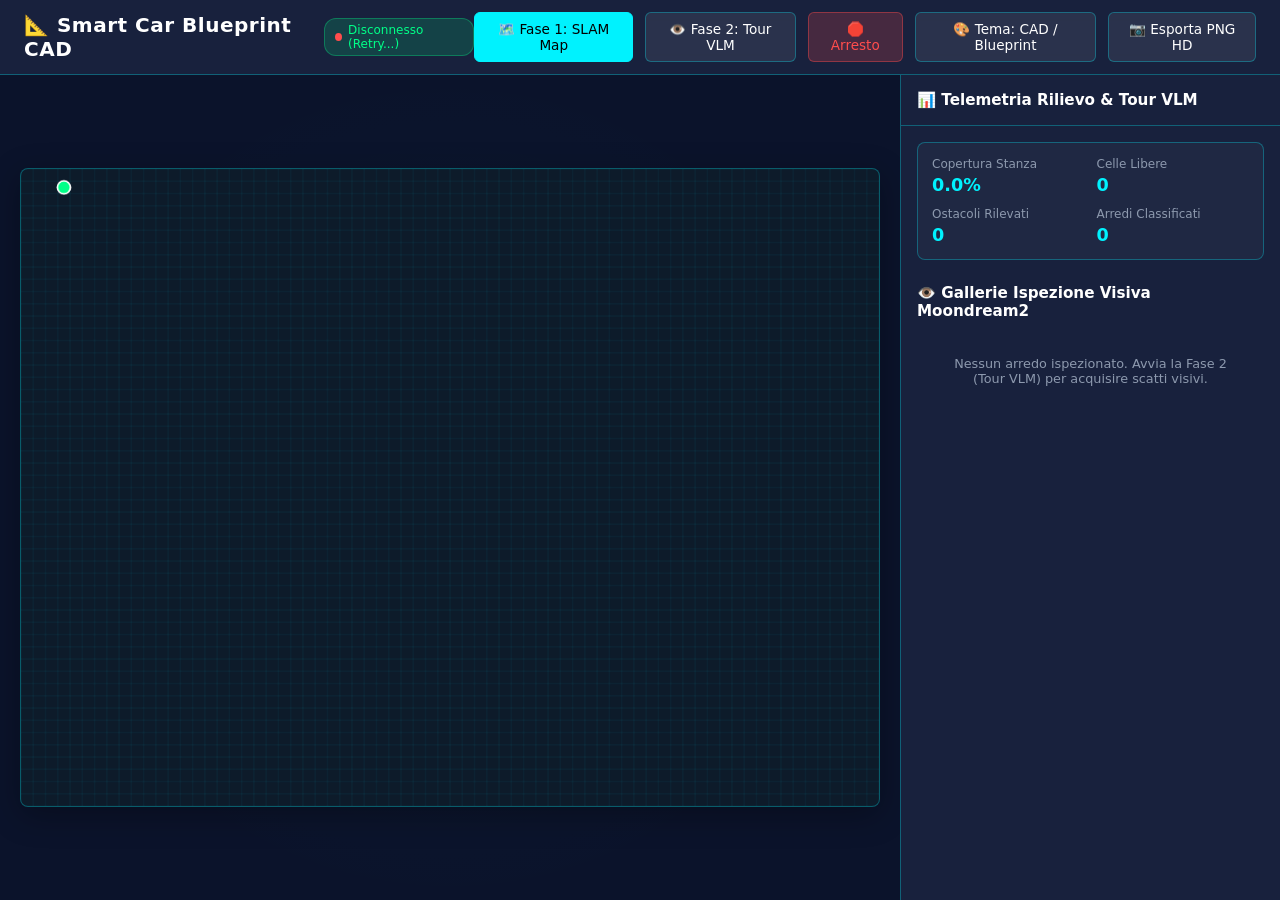
<file: robot_server/templates/blueprint.html>
<!DOCTYPE html>
<html lang="it">
<head>
    <meta charset="UTF-8">
    <meta name="viewport" content="width=device-width, initial-scale=1.0">
    <title>Planimetria Isometrica & Tour VLM | Adeept 4WD Smart Car</title>
    <style>
        :root {
            --bg-color: #0b132b;
            --panel-bg: rgba(28, 37, 65, 0.85);
            --accent-color: #00f2fe;
            --text-color: #ffffff;
            --text-muted: #8d99ae;
            --border-color: rgba(0, 242, 254, 0.3);
            --grid-line: rgba(0, 242, 254, 0.1);
            --wall-color: #00f2fe;
            --free-color: rgba(0, 242, 254, 0.05);
            --unknown-color: #0d1b2a;
        }

        body.white-cad {
            --bg-color: #f8f9fa;
            --panel-bg: rgba(255, 255, 255, 0.95);
            --accent-color: #0056b3;
            --text-color: #212529;
            --text-muted: #6c757d;
            --border-color: #ced4da;
            --grid-line: rgba(0, 0, 0, 0.08);
            --wall-color: #212529;
            --free-color: #ffffff;
            --unknown-color: #e9ecef;
        }

        * {
            box-sizing: border-box;
            margin: 0;
            padding: 0;
            font-family: 'Segoe UI', system-ui, -apple-system, sans-serif;
        }

        body {
            background-color: var(--bg-color);
            color: var(--text-color);
            display: flex;
            flex-direction: column;
            height: 100vh;
            overflow: hidden;
            transition: background-color 0.3s ease, color 0.3s ease;
        }

        header {
            display: flex;
            justify-content: space-between;
            align-items: center;
            padding: 12px 24px;
            background: var(--panel-bg);
            border-bottom: 1px solid var(--border-color);
            backdrop-filter: blur(10px);
        }

        .logo-area {
            display: flex;
            align-items: center;
            gap: 12px;
        }

        .logo-area h1 {
            font-size: 1.25rem;
            font-weight: 600;
            letter-spacing: 0.5px;
        }

        .status-badge {
            font-size: 0.75rem;
            padding: 4px 10px;
            border-radius: 12px;
            background: rgba(0, 255, 136, 0.15);
            color: #00ff88;
            border: 1px solid rgba(0, 255, 136, 0.3);
            display: flex;
            align-items: center;
            gap: 6px;
        }

        .controls-header {
            display: flex;
            align-items: center;
            gap: 12px;
        }

        .btn {
            background: rgba(255, 255, 255, 0.08);
            color: var(--text-color);
            border: 1px solid var(--border-color);
            padding: 8px 16px;
            border-radius: 6px;
            cursor: pointer;
            font-size: 0.85rem;
            font-weight: 500;
            display: inline-flex;
            align-items: center;
            gap: 8px;
            transition: all 0.2s ease;
        }

        .btn:hover {
            background: var(--accent-color);
            color: #000;
            border-color: var(--accent-color);
            transform: translateY(-1px);
        }

        .btn-primary {
            background: var(--accent-color);
            color: #000;
            border-color: var(--accent-color);
        }

        .btn-danger {
            background: rgba(255, 77, 77, 0.2);
            color: #ff4d4d;
            border-color: rgba(255, 77, 77, 0.4);
        }

        .btn-danger:hover {
            background: #ff4d4d;
            color: #fff;
        }

        main {
            display: flex;
            flex: 1;
            overflow: hidden;
        }

        .viewport-container {
            flex: 1;
            position: relative;
            display: flex;
            justify-content: center;
            align-items: center;
            padding: 20px;
            background: radial-gradient(circle at center, rgba(0,242,254,0.03) 0%, transparent 70%);
        }

        #blueprintCanvas {
            box-shadow: 0 8px 32px rgba(0, 0, 0, 0.3);
            border-radius: 8px;
            border: 1px solid var(--border-color);
            background-color: var(--unknown-color);
            max-width: 100%;
            max-height: 100%;
        }

        .side-panel {
            width: 380px;
            background: var(--panel-bg);
            border-left: 1px solid var(--border-color);
            display: flex;
            flex-direction: column;
            backdrop-filter: blur(10px);
        }

        .panel-header {
            padding: 16px;
            border-bottom: 1px solid var(--border-color);
            font-size: 0.95rem;
            font-weight: 600;
            display: flex;
            align-items: center;
            gap: 8px;
        }

        .panel-body {
            flex: 1;
            overflow-y: auto;
            padding: 16px;
            display: flex;
            flex-direction: column;
            gap: 16px;
        }

        .stat-card {
            background: rgba(255, 255, 255, 0.03);
            border: 1px solid var(--border-color);
            border-radius: 8px;
            padding: 14px;
            display: grid;
            grid-template-columns: repeat(2, 1fr);
            gap: 12px;
        }

        .stat-item {
            display: flex;
            flex-direction: column;
        }

        .stat-label {
            font-size: 0.75rem;
            color: var(--text-muted);
            margin-bottom: 4px;
        }

        .stat-value {
            font-size: 1.1rem;
            font-weight: 700;
            color: var(--accent-color);
        }

        .inspection-card {
            background: rgba(255, 255, 255, 0.03);
            border: 1px solid var(--border-color);
            border-radius: 8px;
            overflow: hidden;
            transition: transform 0.2s ease;
        }

        .inspection-card:hover {
            transform: translateY(-2px);
        }

        .inspection-card img {
            width: 100%;
            height: 180px;
            object-fit: cover;
            border-bottom: 1px solid var(--border-color);
        }

        .inspection-card-body {
            padding: 12px;
        }

        .inspection-title {
            font-size: 0.9rem;
            font-weight: 600;
            display: flex;
            align-items: center;
            gap: 6px;
            margin-bottom: 6px;
        }

        .inspection-desc {
            font-size: 0.8rem;
            color: var(--text-muted);
            line-height: 1.4;
        }
    </style>
</head>
<body>
    <header>
        <div class="logo-area">
            <h1>📐 Smart Car Blueprint CAD</h1>
            <div class="status-badge" id="connStatus">
                <span style="display:inline-block; width:8px; height:8px; border-radius:50%; background:#00ff88;"></span>
                <span>Connesso (WS)</span>
            </div>
        </div>
        <div class="controls-header">
            <button class="btn btn-primary" onclick="sendCommand('start_slam')">🗺️ Fase 1: SLAM Map</button>
            <button class="btn" onclick="sendCommand('start_vlm_tour')">👁️ Fase 2: Tour VLM</button>
            <button class="btn btn-danger" onclick="sendCommand('stop_all')">🛑 Arresto</button>
            <button class="btn" onclick="toggleTheme()">🎨 Tema: CAD / Blueprint</button>
            <button class="btn" onclick="exportPNG()">📷 Esporta PNG HD</button>
        </div>
    </header>

    <main>
        <div class="viewport-container">
            <canvas id="blueprintCanvas" width="1050" height="780"></canvas>
        </div>

        <aside class="side-panel">
            <div class="panel-header">
                📊 Telemetria Rilievo & Tour VLM
            </div>
            <div class="panel-body">
                <div class="stat-card">
                    <div class="stat-item">
                        <span class="stat-label">Copertura Stanza</span>
                        <span class="stat-value" id="statExplored">0.0%</span>
                    </div>
                    <div class="stat-item">
                        <span class="stat-label">Celle Libere</span>
                        <span class="stat-value" id="statFree">0</span>
                    </div>
                    <div class="stat-item">
                        <span class="stat-label">Ostacoli Rilevati</span>
                        <span class="stat-value" id="statObs">0</span>
                    </div>
                    <div class="stat-item">
                        <span class="stat-label">Arredi Classificati</span>
                        <span class="stat-value" id="statVlmCount">0</span>
                    </div>
                </div>

                <div class="panel-header" style="padding:0; border:none; margin-top:8px;">
                    👁️ Gallerie Ispezione Visiva Moondream2
                </div>

                <div id="inspectionGallery" style="display:flex; flex-direction:column; gap:12px;">
                    <div style="font-size:0.8rem; color:var(--text-muted); text-align:center; padding:20px;">
                        Nessun arredo ispezionato. Avvia la Fase 2 (Tour VLM) per acquisire scatti visivi.
                    </div>
                </div>
            </div>
        </aside>
    </main>

    <script>
        const canvas = document.getElementById('blueprintCanvas');
        const ctx = canvas.getContext('2d');
        const GRID_W = 70;
        const GRID_H = 52;
        const CELL_SIZE = 15; // 70 * 15 = 1050, 52 * 15 = 780 px

        let ws = null;
        let mapData = null;
        let robotPose = { x: 350, y: 150, theta: 0 };
        let semanticObjects = [];

        function initWebSocket() {
            const wsProtocol = location.protocol === 'https:' ? 'wss:' : 'ws:';
            const wsUrl = `${wsProtocol}//${location.hostname}:8888`;
            
            try {
                ws = new WebSocket(wsUrl);
                ws.onopen = () => {
                    document.getElementById('connStatus').innerHTML = '<span style="display:inline-block; width:8px; height:8px; border-radius:50%; background:#00ff88;"></span> Connesso (WS)';
                };
                ws.onmessage = (event) => {
                    try {
                        const data = JSON.parse(event.data);
                        if (data.type === 'map_update' || data.grid) {
                            mapData = data.grid || data;
                            if (data.pose) robotPose = data.pose;
                            if (data.semantic_objects) semanticObjects = data.semantic_objects;
                            updateStats(data.stats);
                            renderMap();
                        } else if (data.type === 'vlm_inspection_event') {
                            addInspectionCard(data);
                        }
                    } catch (e) { console.error("Error parsing WS msg", e); }
                };
                ws.onclose = () => {
                    document.getElementById('connStatus').innerHTML = '<span style="display:inline-block; width:8px; height:8px; border-radius:50%; background:#ff4d4d;"></span> Disconnesso (Retry...)';
                    setTimeout(initWebSocket, 3000);
                };
            } catch (e) {
                console.warn("WebSocket non disponibile, uso polling...");
            }
        }

        function sendCommand(cmd) {
            if (ws && ws.readyState === WebSocket.OPEN) {
                ws.send(JSON.stringify({ command: cmd }));
            } else {
                fetch('/api/command', {
                    method: 'POST',
                    headers: {'Content-Type': 'application/json'},
                    body: JSON.stringify({ command: cmd })
                });
            }
        }

        function toggleTheme() {
            document.body.classList.toggle('white-cad');
            renderMap();
        }

        function updateStats(stats) {
            if (!stats) return;
            document.getElementById('statExplored').textContent = `${stats.explored_pct}%`;
            document.getElementById('statFree').textContent = stats.free_cells;
            document.getElementById('statObs').textContent = stats.obstacle_cells;
        }

        function renderMap() {
            ctx.clearRect(0, 0, canvas.width, canvas.height);
            const isWhite = document.body.classList.contains('white-cad');

            // 1. Background grid
            ctx.strokeStyle = isWhite ? 'rgba(0,0,0,0.06)' : 'rgba(0,242,254,0.08)';
            ctx.lineWidth = 1;
            for (let x = 0; x <= canvas.width; x += CELL_SIZE) {
                ctx.beginPath(); ctx.moveTo(x, 0); ctx.lineTo(x, canvas.height); ctx.stroke();
            }
            for (let y = 0; y <= canvas.height; y += CELL_SIZE) {
                ctx.beginPath(); ctx.moveTo(0, y); ctx.lineTo(canvas.width, y); ctx.stroke();
            }

            // 2. Render cells
            if (mapData) {
                for (let y = 0; y < GRID_H; y++) {
                    for (let x = 0; x < GRID_W; x++) {
                        const val = mapData[y] ? mapData[y][x] : -1;
                        const px = x * CELL_SIZE;
                        const py = y * CELL_SIZE;

                        if (val === 1) {
                            ctx.fillStyle = isWhite ? '#212529' : '#00f2fe';
                            ctx.fillRect(px, py, CELL_SIZE, CELL_SIZE);
                        } else if (val === 0) {
                            ctx.fillStyle = isWhite ? '#ffffff' : 'rgba(0, 242, 254, 0.04)';
                            ctx.fillRect(px, py, CELL_SIZE, CELL_SIZE);
                        }
                    }
                }
            }

            // 3. Render Semantic Objects
            semanticObjects.forEach(obj => {
                const px = obj.gx * CELL_SIZE;
                const py = obj.gy * CELL_SIZE;
                const pw = obj.span_x * CELL_SIZE;
                const ph = obj.span_y * CELL_SIZE;

                ctx.strokeStyle = isWhite ? '#d90429' : '#ff0055';
                ctx.lineWidth = 2;
                ctx.strokeRect(px, py, pw, ph);

                ctx.fillStyle = isWhite ? '#d90429' : '#ff0055';
                ctx.font = '11px sans-serif';
                ctx.fillText(obj.label || 'Arredo', px + 4, py - 4);
            });

            // 4. Render Robot Pose
            const rx = (robotPose.x / 10.0) * CELL_SIZE / 10.0;
            const ry = (robotPose.y / 10.0) * CELL_SIZE / 10.0;
            ctx.save();
            ctx.translate(rx, ry);
            ctx.rotate(robotPose.theta);
            ctx.fillStyle = isWhite ? '#0056b3' : '#00ff88';
            ctx.beginPath();
            ctx.arc(0, 0, 8, 0, Math.PI * 2);
            ctx.fill();
            ctx.strokeStyle = '#fff'; ctx.lineWidth = 2; ctx.stroke();
            ctx.restore();
        }

        function addInspectionCard(data) {
            const gallery = document.getElementById('inspectionGallery');
            if (gallery.children.length === 1 && gallery.children[0].textContent.includes('Nessun arredo')) {
                gallery.innerHTML = '';
            }

            const card = document.createElement('div');
            card.className = 'inspection-card';
            card.innerHTML = `
                <img src="${data.image_b64 || '/api/img/placeholder.jpg'}" alt="${data.label}">
                <div class="inspection-card-body">
                    <div class="inspection-title">${data.icon || '🏷️'} ${data.label}</div>
                    <div class="inspection-desc">${data.description || 'Analisi Moondream2 completata.'}</div>
                </div>
            `;
            gallery.prepend(card);
            document.getElementById('statVlmCount').textContent = gallery.children.length;
        }

        function exportPNG() {
            const link = document.createElement('a');
            link.download = `blueprint_smartcar_${Date.now()}.png`;
            link.href = canvas.toDataURL();
            link.click();
        }

        initWebSocket();
        renderMap();
    </script>
</body>
</html>
</file>
